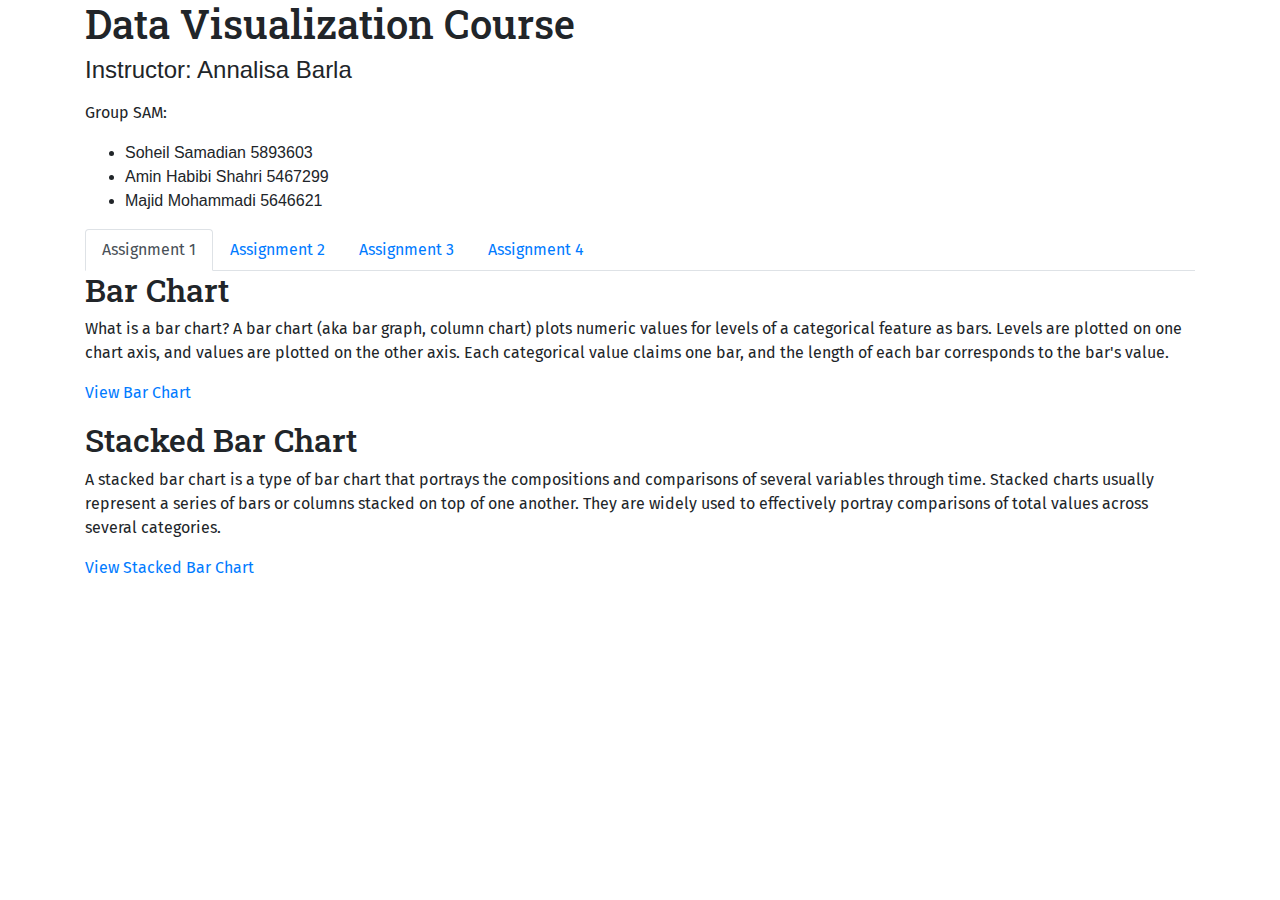
<file: index.html>
<!DOCTYPE html>
<html lang="en">
<head>
    <meta charset="UTF-8">
    <meta name="viewport" content="width=device-width, initial-scale=1.0">
    <title>Data Visualization</title>
    
    <meta charset="utf-8">
    <!-- Load d3.js -->
    
    
    <!-- Add Bootstrap CSS link -->
    <link href="https://maxcdn.bootstrapcdn.com/bootstrap/4.5.2/css/bootstrap.min.css" rel="stylesheet">

    <!-- Include Google Fonts for custom fonts -->
    <style>
        /* Font for title and headings */
        h1, h2, .nav-tabs .nav-link {
            font-family: 'Roboto Slab', sans-serif;
        }

        /* Font for paragraphs and text */
        p, .nav-tabs .nav-link, .tab-pane {
            font-family: 'Fira Sans', sans-serif;
        }

        

    </style>

    <!-- Include Google Fonts via link tags -->
    <link href="https://fonts.googleapis.com/css?family=Roboto+Slab" rel="stylesheet">
    <link href="https://fonts.googleapis.com/css?family=Fira+Sans" rel="stylesheet">
</head>
<body>
    <div class="container">
        <h1>Data Visualization Course</h1>
        <h4>Instructor: Annalisa Barla </h4>
        <p></p>
        <!-- Add description of your D3.js chart project here -->
        <p>Group SAM:</p>
        <ul>
            <li>Soheil Samadian 5893603</li>
            <li>Amin Habibi Shahri 5467299</li>
            <li>Majid Mohammadi 5646621</li>
          </ul>  
          <ul class="nav nav-tabs" id="myTabs">
            <li class="nav-item">
                <a class="nav-link active" id="tab1" data-toggle="tab" href="#page1">Assignment 1</a>
            </li>
            <li class="nav-item">
                <a class="nav-link" id="tab2" data-toggle="tab" href="#page2">Assignment 2</a>
            </li>
            <li class="nav-item">
                <a class="nav-link" id="tab3" data-toggle="tab" href="#page3">Assignment 3</a>
            </li>
            <li class="nav-item">
                <a class="nav-link" id="tab4" data-toggle="tab" href="#page4">Assignment 4</a>
            </li>
        </ul>

        <!-- Create tab content -->
        <div class="tab-content">
            <div class="tab-pane fade show active" id="page1">
                <div>
                <!-- Content for Page 1 -->
                <h2>Bar Chart</h2>
                <p>What is a bar chart? A bar chart (aka bar graph, column chart) plots numeric values for levels of a categorical feature as bars. Levels are plotted on one chart axis, and values are plotted on the other axis. Each categorical value claims one bar, and the length of each bar corresponds to the bar's value.</p>
                <p><a href="https://mjdmhmdi.github.io/DV_5M_Tree_dataset/vertical.html">View Bar Chart</a></p>
                </div>
                <div>
                    <!-- Content for Page 1 -->
                    <h2>Stacked Bar Chart</h2>
                    <p>A stacked bar chart is a type of bar chart that portrays the compositions and comparisons of several variables through time. Stacked charts usually represent a series of bars or columns stacked on top of one another. They are widely used to effectively portray comparisons of total values across several categories.</p>
                    <p><a href="https://mjdmhmdi.github.io/DV_5M_Tree_dataset/stacked%20chart%20bar.html">View Stacked Bar Chart</a></p>
                </div>
            </div>
            <div class="tab-pane fade" id="page2">
                <!-- Content for Page 2 -->
                <h2>Tab 2</h2>
                
            </div>
            <div class="tab-pane fade" id="page3">
                <!-- Content for Page 3 -->
                <h2>Tab 3</h2>
                
            </div>
            <div class="tab-pane fade" id="page3">
                <!-- Content for Page 3 -->
                <h2>Tab 4</h2>
                
            </div>
        </div>
    </div>

    <!-- Add Bootstrap JavaScript and jQuery links for tab functionality -->
    <script src="https://code.jquery.com/jquery-3.5.1.slim.min.js"></script>
    <script src="https://cdn.jsdelivr.net/npm/@popperjs/core@2.9.3/dist/umd/popper.min.js"></script>
    <script src="https://maxcdn.bootstrapcdn.com/bootstrap/4.5.2/js/bootstrap.min.js"></script>
</body>
</html>
</file>
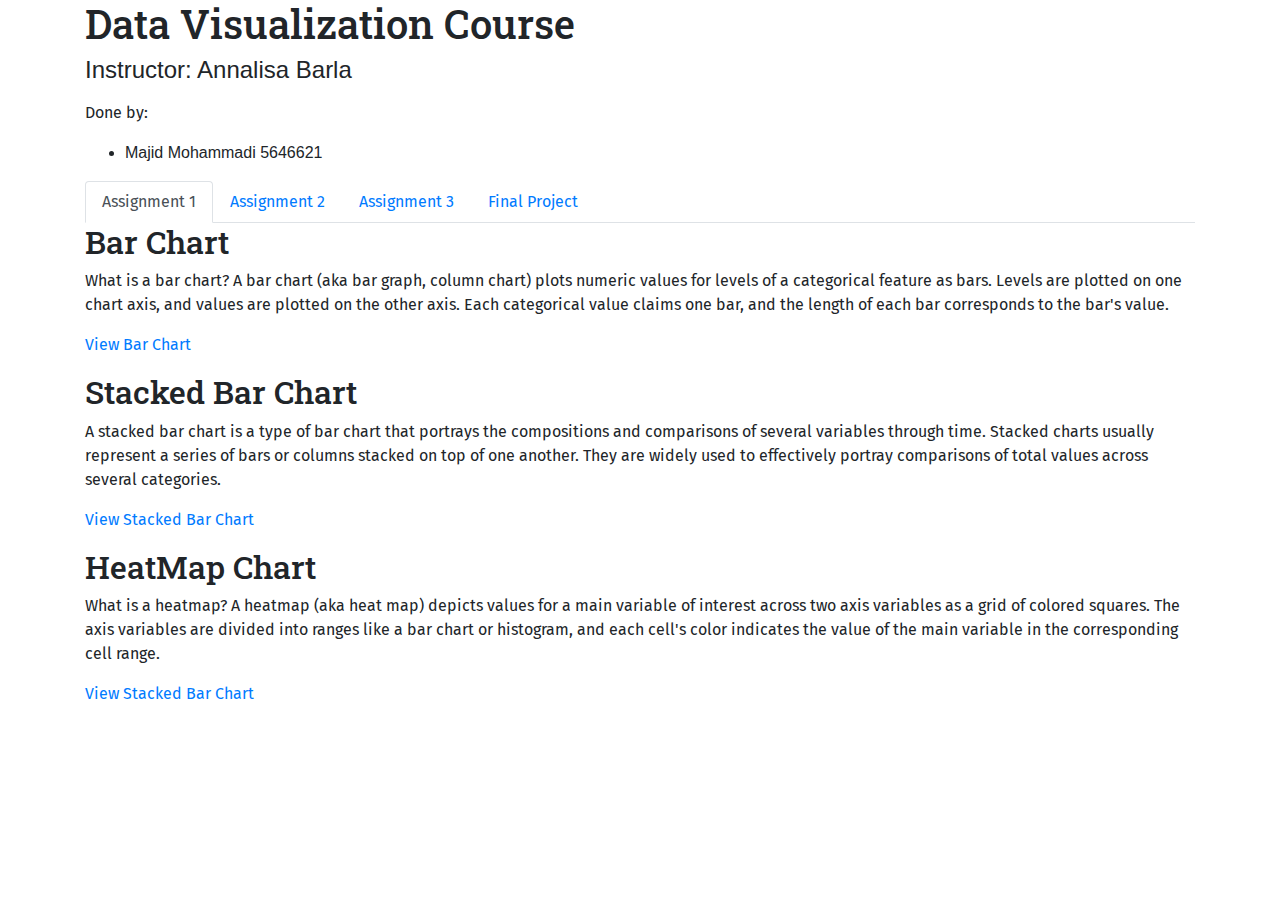
<file: Index.html>
<!DOCTYPE html>
<html lang="en">
<head>
    <meta charset="UTF-8">
    <meta name="viewport" content="width=device-width, initial-scale=1.0">
    <title>Data Visualization</title>
    
    <meta charset="utf-8">
    <!-- Load d3.js -->
    
    
    <!-- Add Bootstrap CSS link -->
    <link href="https://maxcdn.bootstrapcdn.com/bootstrap/4.5.2/css/bootstrap.min.css" rel="stylesheet">

    <!-- Include Google Fonts for custom fonts -->
    <style>
        /* Font for title and headings */
        h1, h2, .nav-tabs .nav-link {
            font-family: 'Roboto Slab', sans-serif;
        }

        /* Font for paragraphs and text */
        p, .nav-tabs .nav-link, .tab-pane {
            font-family: 'Fira Sans', sans-serif;
        }

        

    </style>

    <!-- Include Google Fonts via link tags -->
    <link href="https://fonts.googleapis.com/css?family=Roboto+Slab" rel="stylesheet">
    <link href="https://fonts.googleapis.com/css?family=Fira+Sans" rel="stylesheet">
</head>
<body>
    <div class="container">
        <h1>Data Visualization Course</h1>
        <h4>Instructor: Annalisa Barla </h4>
        <p></p>
        <!-- Add description of your D3.js chart project here -->
        <p>Done by:</p>
        <ul>
        
            <li>Majid Mohammadi 5646621</li>
          </ul>  
          <ul class="nav nav-tabs" id="myTabs">
            <li class="nav-item">
                <a class="nav-link active" id="tab1" data-toggle="tab" href="#page1">Assignment 1</a>
            </li>
            <li class="nav-item">
                <a class="nav-link" id="tab2" data-toggle="tab" href="#page2">Assignment 2</a>
            </li>
            <li class="nav-item">
                <a class="nav-link" id="tab3" data-toggle="tab" href="#page3">Assignment 3</a>
            </li>
            <li class="nav-item">
                <a class="nav-link" id="tab4" data-toggle="tab" href="#page4">Final Project</a>
            </li>
        </ul>

        <!-- Create tab content -->
        <div class="tab-content">
            <div class="tab-pane fade show active" id="page1">
                <div>
                <!-- Content for Page 1 -->
                <h2>Bar Chart</h2>
                <p>What is a bar chart? A bar chart (aka bar graph, column chart) plots numeric values for levels of a categorical feature as bars. Levels are plotted on one chart axis, and values are plotted on the other axis. Each categorical value claims one bar, and the length of each bar corresponds to the bar's value.</p>
                <p><a href="https://mjdmhmdi.github.io/DV_5M_Tree_dataset/vertical.html">View Bar Chart</a></p>
                </div>
                <div>
                    <!-- Content for Page 1 -->
                    <h2>Stacked Bar Chart</h2>
                    <p>A stacked bar chart is a type of bar chart that portrays the compositions and comparisons of several variables through time. Stacked charts usually represent a series of bars or columns stacked on top of one another. They are widely used to effectively portray comparisons of total values across several categories.</p>
                    <p><a href="https://mjdmhmdi.github.io/DV_5M_Tree_dataset/stacked%20chart%20bar.html">View Stacked Bar Chart</a></p>
                </div>
                <div>
                  <!-- Content for Page 1 -->
                  <h2>HeatMap Chart</h2>
                  <p>What is a heatmap? A heatmap (aka heat map) depicts values for a main variable of interest across two axis variables as a grid of colored squares. The axis variables are divided into ranges like a bar chart or histogram, and each cell's color indicates the value of the main variable in the corresponding cell range.</p>
                  <p><a href="https://mjdmhmdi.github.io/DV_5M_Tree_dataset/HeatMap.html">View Stacked Bar Chart</a></p>
              </div>
            </div>
            <div class="tab-pane fade" id="page2">
                <!-- Content for Page 2 -->
                <h2>Alluvial Chart</h2>
                <p>Alluvial diagrams are a type of flow diagram originally developed to represent changes in network structure over time. In allusion to both their visual appearance and their emphasis on flow, alluvial diagrams are named after alluvial fans that are naturally formed by the soil deposited from streaming water</p>
                <P>In an alluvial diagram, blocks represent clusters of nodes, and stream fields between the blocks represent changes in the composition of these clusters over time. The height of a block represents the size of the cluster and the height of a stream field represents the size of the components contained in both blocks connected by the stream field.</P>
                <p><b>What is the difference between Sankey and alluvial?</b>
                  In a nutshell, the main difference between the two charts is that in an alluvial diagram, all target nodes go through a middle step – in a multi-step sankey, that's not the case</p>
                <p><a href="https://mjdmhmdi.github.io/DV_5M_Tree_dataset/alluvial.html">View Alluvial Chart</a></p>
              </div>
            <div class="tab-pane fade" id="page3">
                <!-- Content for Page 3 -->
				<div>
                    <div><P>
                        In the third exercise, in the minimum, average and maximum temperature for the linear chart, only the first 5 years have been used, and in the radar chart, the first 3 years have been used, because with the increase in the number of years, the displayed data became extremely illegible and unclear.

                            In the third chart, the entire year period between 1895 and 2023 is applied
                            
                            And in all three exercises, only the data of one city has been used</P>
                    </div>
                <h2>Line Chart</h2>
                    <p>A line chart, also known as a line graph or curve chart, is a graphical representation used to display data points connected by straight lines. This type of chart is particularly useful for visualizing trends, changes, and relationships in data over a continuous interval, often time.</p>
                    <p><a href="https://mjdmhmdi.github.io/DV_5M_Tree_dataset/line.html">View Line Chart</a></p>
                </div>
				<div>
					<h2>Radar Chart</h2>
                    <p>A radar chart displays multivariate data stacked at an axis with the same central point. The chart features three or more quantitative variables for comparison; these variables are known as radii. The map looks similar to the spider web, which is why it's also called a spider chart.</p>
                    <p><a href="https://mjdmhmdi.github.io/DV_5M_Tree_dataset/RadarChart.html">View Radar Chart</a></p>
				</div>
                <div>
					<h2>Ridgeline Chart</h2>
                    <p>Definition. A Ridgeline plot (sometimes called Joyplot) shows the distribution of a numeric value for several groups. Distribution can be represented using histograms or density plots, all aligned to the same horizontal scale and presented with a slight overlap.</p>
                    <p><a href="https://mjdmhmdi.github.io/DV_5M_Tree_dataset/Ridgeline.html">View Ridgeline Chart</a></p>
				</div>
                
            </div>
            <div class="tab-pane fade" id="page4">
                <h2>final project</h2>
                <p>This final project, completed by a single individual, presents an in-depth analysis of life expectancy trends using five distinct visualizations: a Circular Chart, Bubble Chart, Life Expectancy Line Chart, Choropleth Map, and Stacked Bar Chart.</p>

                <p>Each chart provides unique insights into the factors affecting life expectancy, such as GDP, socioeconomic conditions, and regional disparities</p>
                
                <p><a href="https://mjdmhmdi.github.io/DV_5M_Tree_dataset/final/D3-Racing-Bar-Chart-main/index.html">Click to view the final project.</a></p>
            </div>
        </div>
    </div>

    <!-- Add Bootstrap JavaScript and jQuery links for tab functionality -->
    <script src="https://code.jquery.com/jquery-3.5.1.slim.min.js"></script>
    <script src="https://cdn.jsdelivr.net/npm/@popperjs/core@2.9.3/dist/umd/popper.min.js"></script>
    <script src="https://maxcdn.bootstrapcdn.com/bootstrap/4.5.2/js/bootstrap.min.js"></script>
</body>
</html>
</file>
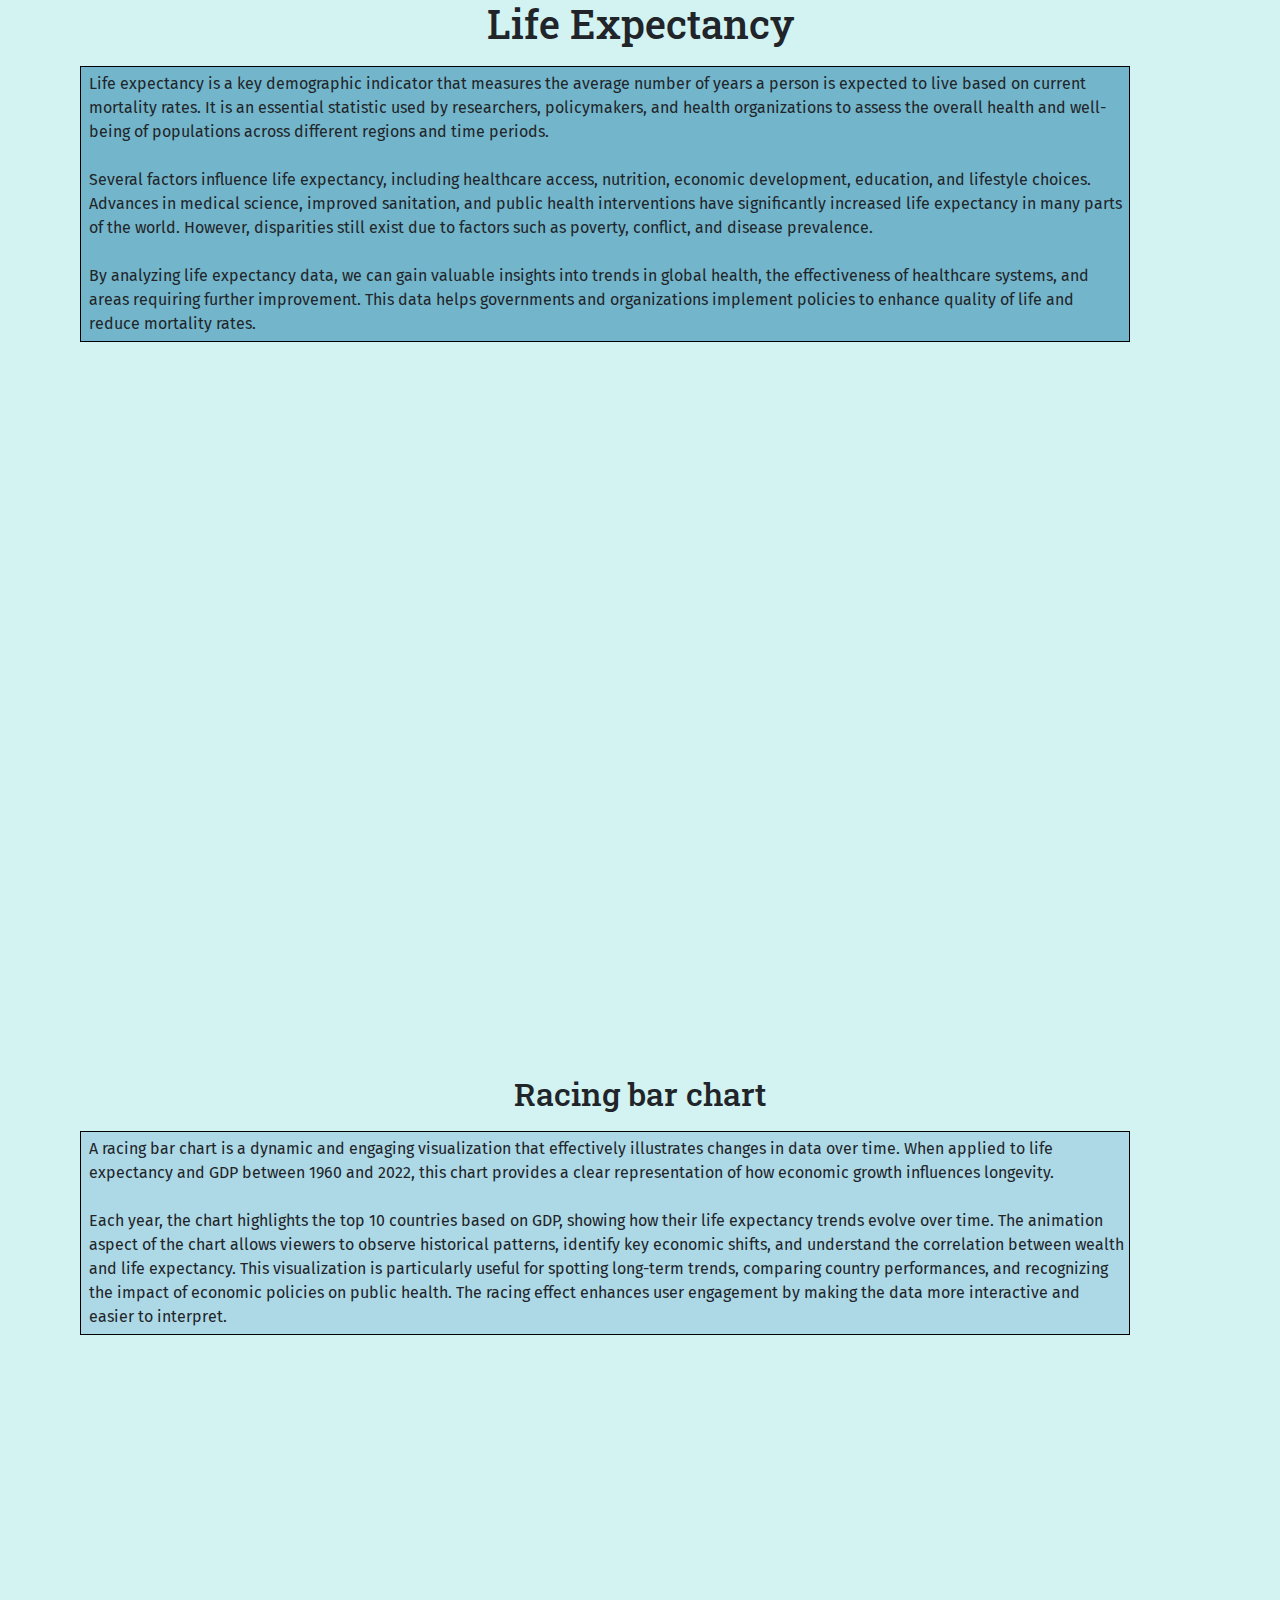
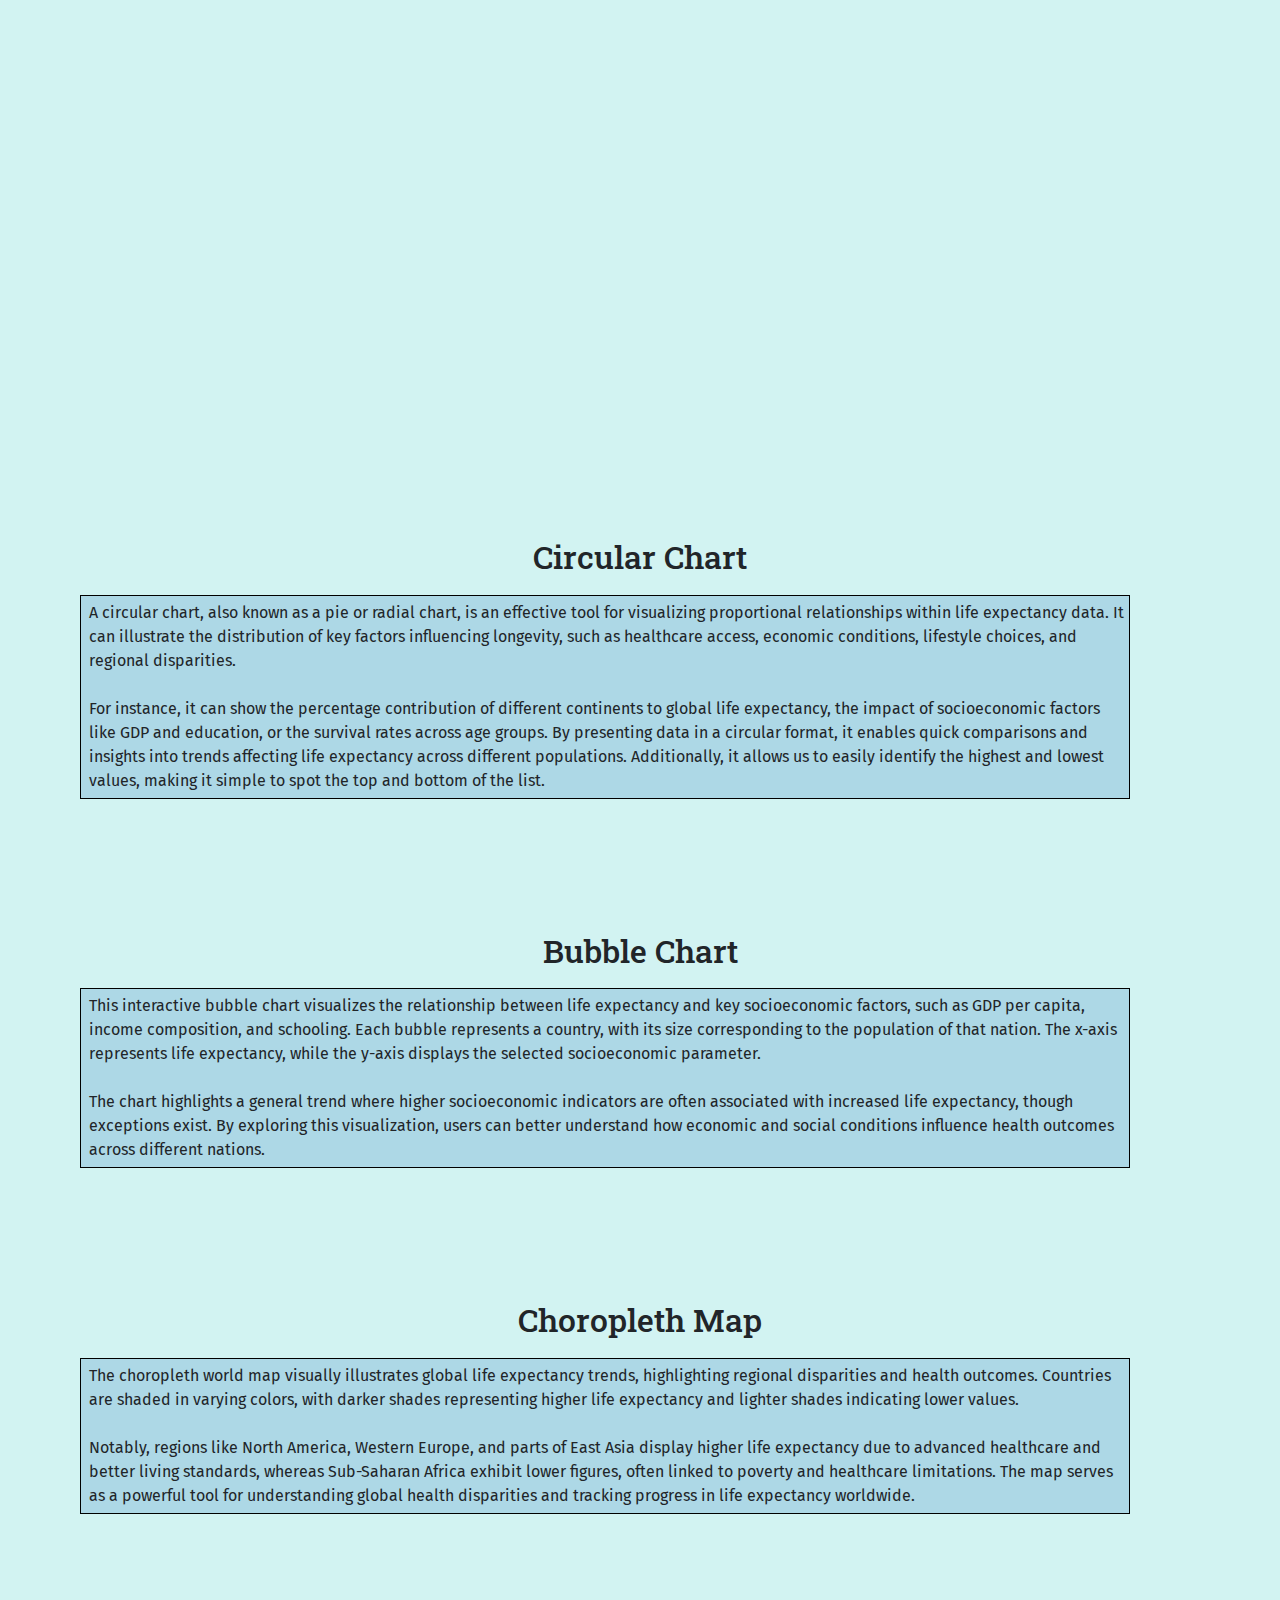
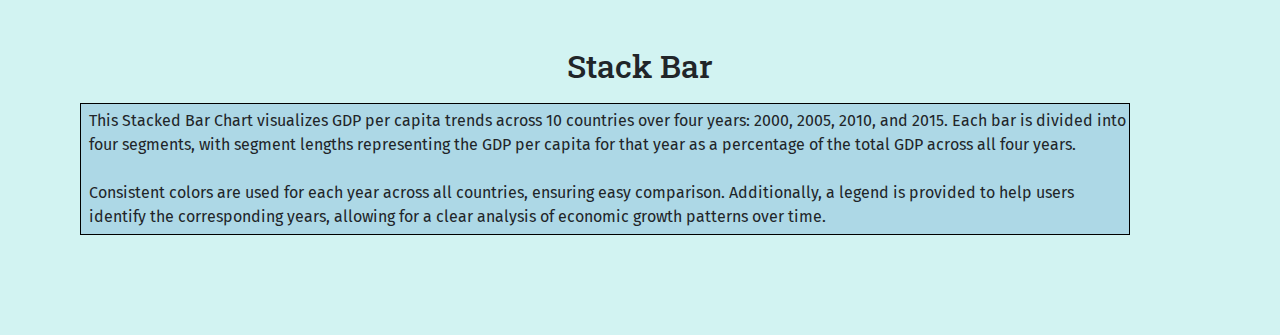
<file: final/D3-Racing-Bar-Chart-main/index.html>
<!DOCTYPE html>
<html>

<head>
  <meta charset="utf-8">

  <meta name="viewport" content="width=device-width, initial-scale=1.0">
  <title>DV - Final Project</title>


  <script src="https://d3js.org/d3.v6.min.js"></script>
  <!-- <script src="https://d3js.org/d3.v4.js"></script> -->

  <!-- Add Bootstrap CSS link -->
  <link href="https://maxcdn.bootstrapcdn.com/bootstrap/4.5.2/css/bootstrap.min.css" rel="stylesheet">

  <!-- Include Google Fonts for custom fonts -->
  <style>
      /* Font for title and headings */
      h1, h2, .nav-tabs .nav-link {
          font-family: 'Roboto Slab', sans-serif;
      }
      
      /* Font for paragraphs and text */
      p, .nav-tabs .nav-link, .tab-pane {
          font-family: 'Fira Sans', sans-serif;
          border: 1px solid black;
        margin-top: 10px;
        margin-bottom: 100px;
        margin-right: 150px;
        margin-left: 80px;
        background-color: lightblue;
        padding-top: 5px;
        padding-right: 3px;
        padding-bottom: 5px;
        padding-left: 8px;
        
      }
      
      

  </style>

  <!-- Include Google Fonts via link tags -->
  <link href="https://fonts.googleapis.com/css?family=Roboto+Slab" rel="stylesheet">
  <link href="https://fonts.googleapis.com/css?family=Fira+Sans" rel="stylesheet">
  <link rel="stylesheet" type="text/css" href="style.css">
</head>

<body style="background-color:rgb(210, 243, 242);">
    
  <h1 >Life Expectancy</h1>
  
        <p style="background-color:rgb(115, 181, 203);">Life expectancy is a key demographic indicator that measures the average number of years a person is expected to live based on current mortality rates. It is an essential statistic used by researchers, policymakers, and health organizations to assess the overall health and well-being of populations across different regions and time periods.
        <br><br>
        Several factors influence life expectancy, including healthcare access, nutrition, economic development, education, and lifestyle choices. Advances in medical science, improved sanitation, and public health interventions have significantly increased life expectancy in many parts of the world. However, disparities still exist due to factors such as poverty, conflict, and disease prevalence.
        <br><br>
         By analyzing life expectancy data, we can gain valuable insights into trends in global health, the effectiveness of healthcare systems, and areas requiring further improvement. This data helps governments and organizations implement policies to enhance quality of life and reduce mortality rates.</p>
  


        <hr>
  <center><svg width="1024" height="600"></svg></center>
  <h2>Racing bar chart</h2>
  <p>A racing bar chart is a dynamic and engaging visualization that effectively illustrates changes in data over time.
     When applied to life expectancy and GDP between 1960 and 2022, this chart provides a clear representation of how economic growth influences longevity.
    
     <br><br>
    Each year, the chart highlights the top 10 countries based on GDP, showing how their life expectancy trends evolve over time. The animation aspect of the chart allows viewers to observe historical patterns, identify key economic shifts, and understand the correlation between wealth and life expectancy. This visualization is particularly useful for spotting long-term trends, comparing country performances, and recognizing the impact of economic policies on public health. The racing effect enhances user engagement by making the data more interactive and easier to interpret.</p>
 
    <hr>
  <div id="my_dataviz"></div>
  <h2 class="circular">Circular Chart</h2>
  <p>A circular chart, also known as a pie or radial chart, is an effective tool for visualizing proportional relationships within life expectancy data. It can illustrate the distribution of key factors influencing longevity, such as healthcare access, economic conditions, lifestyle choices, and regional disparities.
    <br><br> For instance, it can show the percentage contribution of different continents to global life expectancy, the impact of socioeconomic factors like GDP and education, or the survival rates across age groups. By presenting data in a circular format, it enables quick comparisons and insights into trends affecting life expectancy across different populations. Additionally, it allows us to easily identify the highest and lowest values, making it simple to spot the top and bottom of the list.</p>
  
  <hr>
  <div id="my_bubble"></div>
  <h2 class="bubble">Bubble Chart</h2>
  <p>This interactive bubble chart visualizes the relationship between life expectancy and key socioeconomic factors, such as GDP per capita, income composition, and schooling. Each bubble represents a country, with its size corresponding to the population of that nation. The x-axis represents life expectancy, while the y-axis displays the selected socioeconomic parameter.  
    <br><br>The chart highlights a general trend where higher socioeconomic indicators are often associated with increased life expectancy, though exceptions exist. By exploring this visualization, users can better understand how economic and social conditions influence health outcomes across different nations.</p>
  
  <hr>
  <div id="choropleth"></div>
  <h2 class="choropleth">Choropleth Map</h2>
  <p>The choropleth world map visually illustrates global life expectancy trends, highlighting regional disparities and health outcomes. Countries are shaded in varying colors, with darker  shades representing higher life expectancy and lighter shades indicating lower values.
    <br><br> Notably, regions like North America, Western Europe, and parts of East Asia display higher life expectancy due to advanced healthcare and better living standards, whereas Sub-Saharan Africa  exhibit lower figures, often linked to poverty and healthcare limitations. The map serves as a powerful tool for understanding global health disparities and tracking progress in life expectancy worldwide.</p>
  
  <hr>
  <div id="stack_legend"></div>
  <div id="stacked"></div>
  <h2>Stack Bar</h2>
  <p>This Stacked Bar Chart visualizes GDP per capita trends across 10 countries over four years: 2000, 2005, 2010, and 2015. Each bar is divided into four segments, with segment lengths representing the GDP per capita for that year as a percentage of the total GDP across all four years.
    <br><br> Consistent colors are used for each year across all countries, ensuring easy comparison. Additionally, a legend is provided to help users identify the corresponding years, allowing for a clear analysis of economic growth patterns over time.</p>
  
  <script type="module" src="script.js"></script>
</body>

</html>
</file>
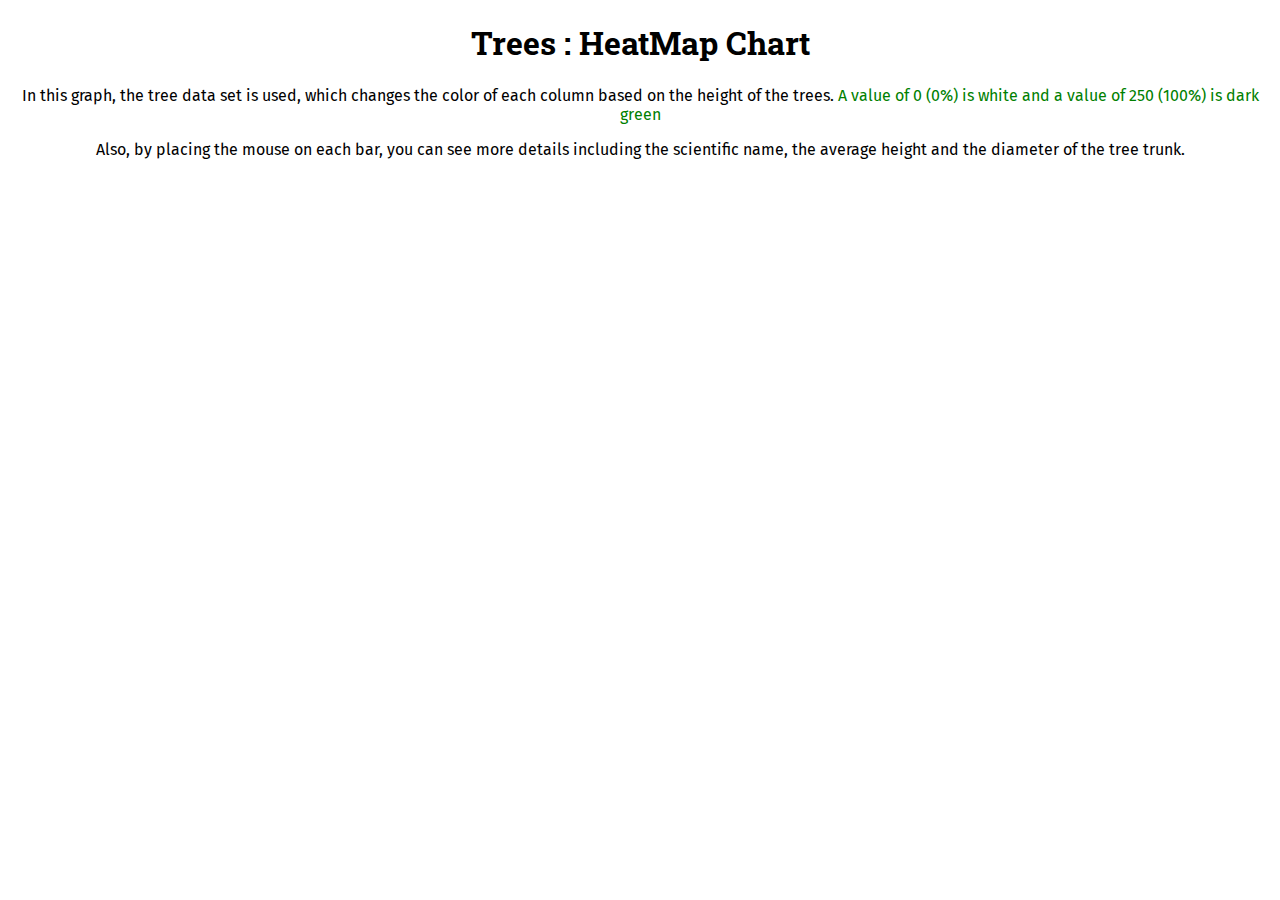
<file: HeatMap.html>
<!DOCTYPE html>
<html>
<head>
<meta charset="utf-8">

<!-- Load d3.js -->
<script src="https://d3js.org/d3.v4.js"></script>

<!-- Add Google Fonts links for Roboto Slab and Fira Sans -->
<link href="https://fonts.googleapis.com/css?family=Roboto+Slab" rel="stylesheet">
<link href="https://fonts.googleapis.com/css?family=Fira+Sans" rel="stylesheet">

<div class="a">
    <h1>Trees : HeatMap Chart</h1>
    <p>In this graph, the tree data set is used, which changes the color of each column based on the height of the trees. <FONT COLOR="green">  A value of 0 (0%) is white and a value of 250 (100%) is dark green</FONT></p>
    <p>Also, by placing the mouse on each bar, you can see more details including the scientific name, the average height and the diameter of the tree trunk.</p>
</div>
<!-- Create a div where the graph will take place -->
<div id="my_dataviz"></div>

<style>
  .tooltip {
    opacity: 0;
    position: absolute;
    background-color: white;
    border: 1px solid #ccc;
    border-radius: 5px;
    padding: 10px;
    transition: opacity 0.2s;
  }

  /* Apply Roboto Slab to title and heading */
  h1, h2 {
            font-family: 'Roboto Slab', serif;
        }

        /* Apply Fira Sans to paragraphs and text */
        p, span {
            font-family: 'Fira Sans', sans-serif;
        }

        div.a {
            text-align: center;
        }

</style>
</head>
<body>
<div>      
    <div>
    <script>

        


        // set the dimensions and margins of the graph
        var margin = {top: 50, right: 50, bottom: 150, left: 50},
        width = 1450 - margin.left - margin.right,
        height = 300 - margin.top - margin.bottom;
        
        // append the svg object to the body of the page
        var svg = d3.select("#my_dataviz")
        .append("svg")
        .attr("width", width + margin.left + margin.right)
        .attr("height", height + margin.top + margin.bottom)
        .append("g")
        .attr("transform",
                "translate(" + margin.left + "," + margin.top + ")");
        
        // Labels of row and columns
        var myGroups = ["Afghan pine"
    , "American basswood"
    , "American elm"
    , "American holly"
    , "Amur maple"
    , "Apple"
    , "Apricot"
    , "Arizona cypress"
    , "Arizona sycamore"
    , "Ash"
    , "Austrian pine"
    , "Basswood"
    , "Bigtooth maple"
    , "Black locust"
    , "Blue atlas cedar"
    , "Blue spruce"
    , "Boxelder"
    , "Bradford pear callery pear"
    , "Bristlecone pine"
    , "Broadleaf deciduous large"
    , "Broadleaf deciduous medium"
    , "Broadleaf deciduous small"
    , "Bur oak"
    , "Catalpa"
    , "Cedar elm"
    , "Cherry plum"
    , "Chinese elm"
    , "Chinese pistache"
    , "Chinkapin oak"
    , "Chitalpa"
    , "Common chokecherry"
    , "Conifer evergreen large"
    , "Cottonwood"
    , "Crabapple"
    , "Crape myrtle"
    , "Dawn redwood"
    , "Deodar cedar"
    , "Desert willow"
    , "Douglas fir"
    , "Eastern red cedar"
    , "Eastern redbud"
    , "Elderberry"
    , "Elm"
    , "Elm hybrid"
    , "English oak"
    , "Fremont cottonwood"
    , "Ginkgo"
    , "Globe willow"
    , "Golden rain tree"
    , "Green ash"
    , "Greenstone"
    , "Hardy rubber tree"
    , "Honeylocust"
    , "Italian stone pine"
    , "Japanese black pine"
    , "Japanese pagoda tree"
    , "Japanese zelkova"
    , "Juniper"
    , "Kentucky coffeetree"
    , "Lanceleaf cottonwood"
    , "Leyland false cypress"
    , "Limber pine"
    , "Littleleaf linden"
    , "Locust"
    , "London plane"
    , "Maple"
    , "Mimosa"
    , "Mountain ash"
    , "Mulberry"
    , "Netleaf hackberry"
    , "New mexico locust"
    , "New mexico olive"
    , "Northern catalpa"
    , "Northern hackberry"
    , "Northern red oak"
    , "Norway maple"
    , "Oak"
    , "Oklahoma redbud"
    , "One seed juniper"
    , "Osage orange"
    , "Pear"
    , "Pine"
    , "Pinyon pine"
    , "Plains cottonwood"
    , "Plum"
    , "Ponderosa pine"
    , "Quaking aspen"
    , "Raywood ash"
    , "Red mulberry"
    , "Rocky mountain juniper"
    , "Russian olive"
    , "Scotch pine"
    , "Shumard oak"
    , "Siberian elm"
    , "Silver maple"
    , "Spruce"
    , "Texas red oak"
    , "Tree of heaven"
    , "Velvet ash arizona ash"
    , "Vitex"
    , "White ash"]
        var myVars = [" Trees "]

        
        
        // Build X scales and axis:
        var x = d3.scaleBand()
        .range([ 0, width ])
        .domain(myGroups)
        .padding(0.01);
        svg.append("g")
        .attr("transform", "translate(0," + height + ")")
        .call(d3.axisBottom(x))
        .selectAll("text")
            .attr("transform", "translate(-10,0)rotate(-45)")
            .style("text-anchor", "end");
        
        // Build X scales and axis:
        var y = d3.scaleBand()
        .range([ height, 0 ])
        .domain(myVars)
        .padding(0.01);
        svg.append("g")
        .call(d3.axisLeft(y));
        
        // Build color scale
        var myColor = d3.scaleLinear()
        .range(["white", "#69b3a2"])
        .domain([1,100])
        
        //Read the data
        d3.csv("https://raw.githubusercontent.com/Mjdmhmdi/DV_5M_Tree_dataset/main/trees.csv", function(data) {

            
        
        // create a tooltip
        var tooltip = d3.select("#my_dataviz")
            .append("div")
            .style("opacity", 0)
            .attr("class", "tooltip")
            .style("background-color", "white")
            .style("border", "1px solid #ccc")
            .style("border-radius", "5px")
            .style("padding", "10px")
            .style("position", "absolute");
        
        // Three functions that change the tooltip when the user hovers, moves, or leaves a cell
        var mouseover = function(d) {
            tooltip.transition().duration(200).style("opacity", 0.9);
        }
        var mousemove = function(d) {
            tooltip.html(
            "<strong>Common Name:</strong> " + d.common_name + "<br>" +
            "<strong>Scientific Name:</strong> " + d.scientific_name + "<br>" +
            "<strong>Height Avg:</strong> " + d.height_M + " meters<br>" +
            "<strong>Count:</strong> " + d.count
            );
            tooltip
            .style("left", (d3.event.pageX + 10) + "px")
            .style("top", (d3.event.pageY - 28) + "px");
        }
        var mouseleave = function(d) {
            tooltip.transition().duration(200).style("opacity", 0);
        }
        
        // add the squares
        svg.selectAll()
            .data(data, function(d) { return d.common_name + ':' + d.count; })
            .enter()
            .append("rect")
            .attr("x", function(d) { return x(d.common_name); })
            .attr("y", function(d) { return y(d.count); })
            .attr("width", x.bandwidth())
            .attr("height", y.bandwidth())
            .style("fill", function(d) { return myColor(d.height_M); })
            .on("mouseover", mouseover)
            .on("mousemove", mousemove)
            .on("mouseleave", mouseleave);
        });

                  
// Define legend
var legend = svg.selectAll(".legend")
            .data(myColor.ticks(20))
            .enter().append("g")
            .attr("class", "legend")
            .attr("transform", function(d, i) {
                return "translate(" + (width/10 - 90 + i * 65 ) + "," + (height + margin.bottom -20) + ")"; // shift right by 50 pixels
            });

// Add colored squares to legend
        legend.append("rect")
            .attr("width", 65)
            .attr("height", 65)
            .style("fill", myColor);

// Add legend text
        legend.append("text")
            .data(myColor.ticks(20))
            .attr("x", 24)
            .attr("y", 9)
            .attr("dy", ".35em")
            .text(function(d) { return d; });
            
    </script>
    </div>
</div>
</body>
</html>
</file>
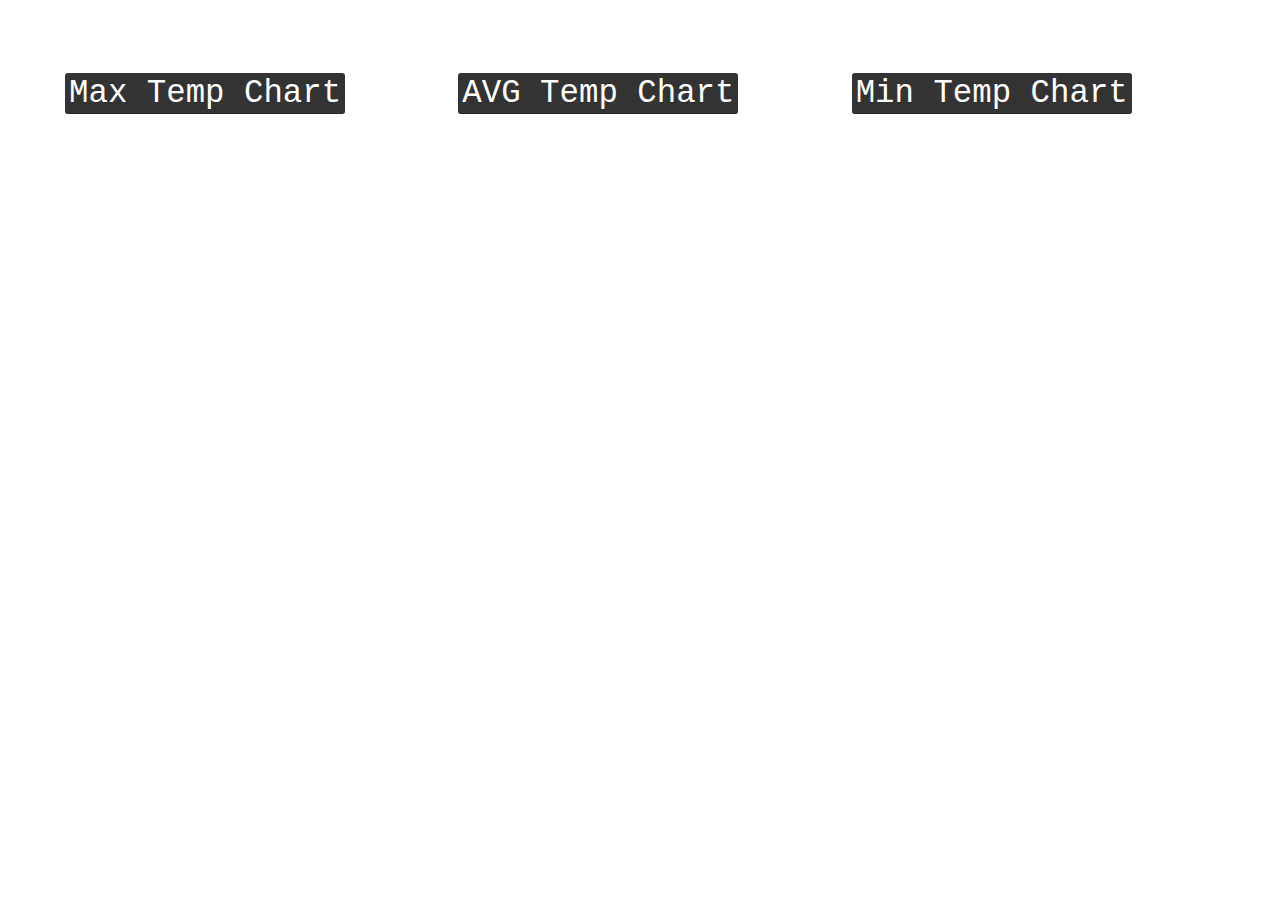
<file: RadarChart.html>
<!DOCTYPE html>
<html>
  <head>
    <meta http-equiv="Content-Type" content="text/html;charset=utf-8"/>
	<meta http-equiv="Content-Security-Policy" content="upgrade-insecure-requests">
  <title>Radar chart</title>
    <script src="http://d3js.org/d3.v3.min.js"></script>
	<link rel="stylesheet" href="https://maxcdn.bootstrapcdn.com/bootstrap/3.4.1/css/bootstrap.min.css">
	<script src="https://maxcdn.bootstrapcdn.com/bootstrap/3.4.1/js/bootstrap.min.js"></script>

	<script src="RadarChartMin.js"></script>
	<script src="RadarChartAvg.js"></script>
	<script src="RadarChartMax.js"></script>
		  
	<style>
		body {
		  overflow: hidden;
		  margin: 50px;		  
		  font-size: 14px;
		  font-family: "Helvetica Neue", Helvetica;
		}

		/* #chartMax {
		  position: absolute;
		  top: 50px;
		  left: 1000px;
		}	
		#chartAvg {
		  position: absolute;
		  top: 50px;
		  left: 500px;
		}	
		#chartMin {
		  position: absolute;
		  top: 50px;
		  left: 100px;
		}	 */
	</style>
  </head>
  <body>
    <div  id="body">
		<div class="container-fluid">			
			<div  class="row">
			  <div class="col-sm-4" ><div id="chartMax" ></div ><h1><kbd>Max Temp Chart</kbd></h1></div>
			  <div class="col-sm-4" ><div id="chartAvg" ></div><h1><kbd>AVG Temp Chart</kbd></h1></div>
			  <div class="col-sm-4" ><div id="chartMin" ></div><h1><kbd>Min Temp Chart</kbd></h1></div>
			</div>
		  </div> 	
		    
    </div>	

	<div class="container-fluid">			
		<div  class="row">
		  <div class="col-sm-4" ><script type="text/javascript" src="scriptMin.js"></script></div>
		  <div class="col-sm-4" ><script type="text/javascript" src="scriptAvg.js"></script></div>
		  <div class="col-sm-4" ><script type="text/javascript" src="scriptMax.js"></script></div>
		</div>
	  </div> 
		
		
		

	</body>
</html>
</file>
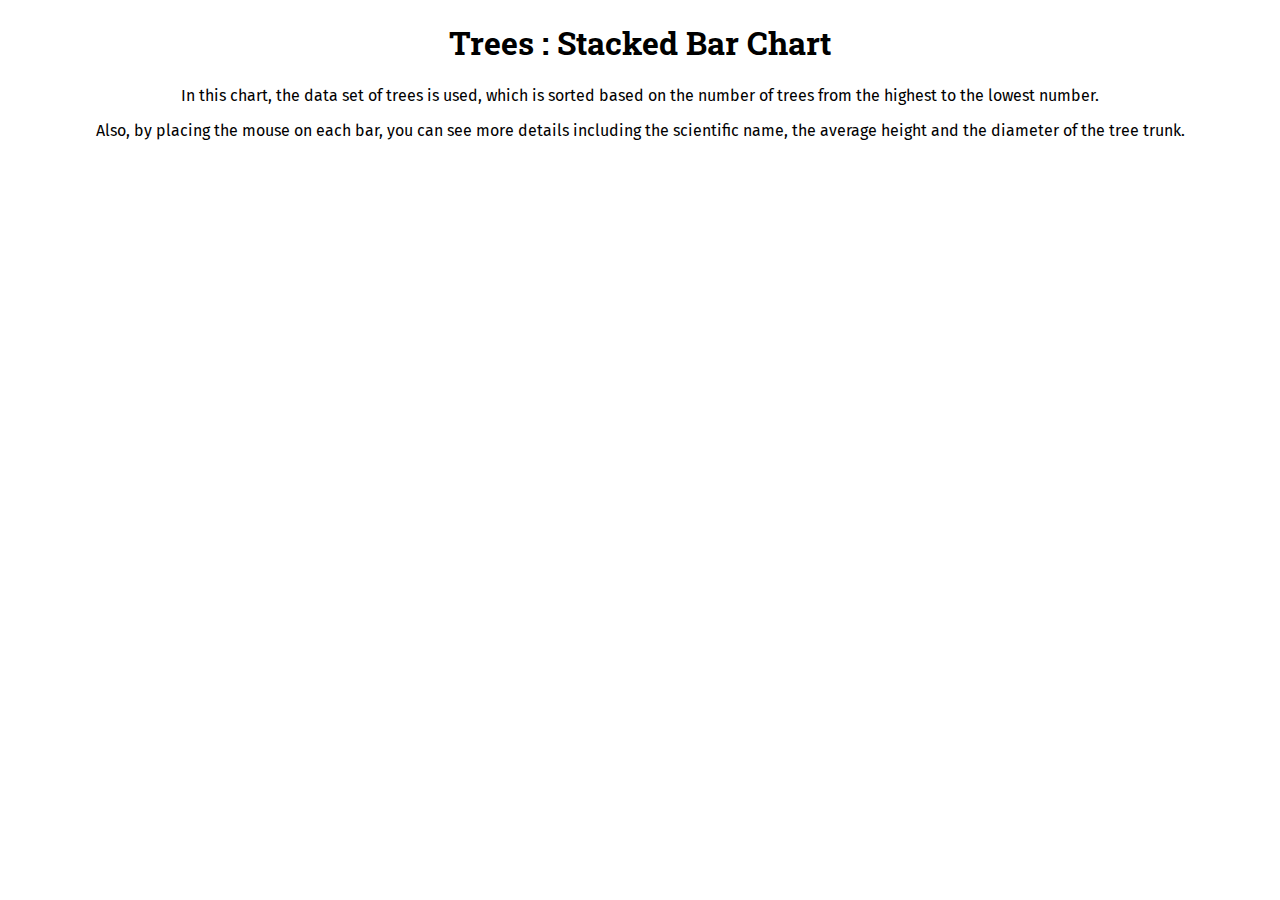
<file: stacked chart bar.html>
<!DOCTYPE html>
<meta charset="utf-8">

<!-- Load d3.js -->
<script src="https://d3js.org/d3.v4.js"></script>
<!-- Add Google Fonts links for Roboto Slab and Fira Sans -->
<link href="https://fonts.googleapis.com/css?family=Roboto+Slab" rel="stylesheet">
<link href="https://fonts.googleapis.com/css?family=Fira+Sans" rel="stylesheet">


<div class="a">
  <h1>Trees : Stacked Bar Chart</h1>
  <p>In this chart, the data set of trees is used, which is sorted based on the number of trees from the highest to the lowest number.</p>
  <p>Also, by placing the mouse on each bar, you can see more details including the scientific name, the average height and the diameter of the tree trunk.</p>
</div>

<!-- Create a div for the graph and legend -->
<div id="chart-container">
  <div class="right" id="legend"></div>
  <div id="my_dataviz"></div>
  
</div>

<!-- Add a CSS style for the tooltip -->
<style>
  .right {
  float: right;
  width: 300px;  
  padding: 10px;
}
  .tooltip {
    position: absolute;
    text-align: center;
    padding: 6px;
    font: 12px sans-serif;
    background: #ccc;
    border: 1px solid #333;
    border-radius: 8px;
    pointer-events: none;
    opacity: 0;
  }
  
        /* Apply Roboto Slab to title and heading */
        h1, h2 {
            font-family: 'Roboto Slab', serif;
        }

        /* Apply Fira Sans to paragraphs and text */
        p, span {
            font-family: 'Fira Sans', sans-serif;
        }

        div.a {
            text-align: center;
        }
</style>


<script>
  // set the dimensions and margins of the graph
  var margin = { top: 10, right: 30, bottom: 100, left: 100 },
    width = 1000 - margin.left - margin.right,
    height = 550 - margin.top - margin.bottom;

  // append the svg object to the body of the page
  var svg = d3
    .select("#my_dataviz")
    .append("svg")
    .attr("width", width + margin.left + margin.right)
    .attr("height", height + margin.top + margin.bottom)
    .append("g")
    .attr("transform", "translate(" + margin.left + "," + margin.top + ")");

  // Define a tooltip div
  var tooltip = d3.select("body").append("div")
    .attr("class", "tooltip")
    .style("opacity", 0);

  // Parse the Data
  d3.csv("https://raw.githubusercontent.com/Mjdmhmdi/DV_5M_Tree_dataset/main/trees.csv", function(data) {
    // Sort data by the "count" column in descending order
    data.sort(function(a, b) {
      return b.count - a.count;
    });

    // Select the top 5 data points
    var top5Data = data.slice(0, 5);

    // List of subgroups = header of the csv files = soil condition here
    var subgroups = data.columns.slice(1);

    // List of groups = species here = value of the first column called group -> I show them on the Y axis
    var groups = top5Data.map(function(d) {
      return d.common_name;
    });

    // Add Y axis
    var y = d3
      .scaleBand()
      .domain(groups)
      .range([0, height])
      .padding([0.2]);
    svg.append("g").call(d3.axisLeft(y));

    // Find the maximum count in the top 5 data for setting the X domain
    var maxCount = d3.max(top5Data, function(d) {
      return d.count;
    });

    // Add X axis with the maximum count from the top 5 data
    var x = d3
      .scaleLinear()
      .domain([0, 600])
      .range([0, width]);
    svg
      .append("g")
      .attr("transform", "translate(0," + height + ")")
      .call(d3.axisBottom(x));

    // color palette = one color per subgroup
    var color = d3
      .scaleOrdinal()
      .domain(subgroups)
      .range(['#e41a1c', '#377eb8', '#4daf4a']);

    // Stack the data for the top 5
    var stackedData = d3.stack().keys(subgroups)(top5Data);

    // Show the bars
    svg
      .append("g")
      .selectAll("g")
      // Enter in the stack data = loop key per key = group per group
      .data(stackedData)
      .enter()
      .append("g")
      .attr("fill", function(d) {
        return color(d.key);
      })
      .selectAll("rect")
      // Enter a second time = loop subgroup per subgroup to add all rectangles
      .data(function(d) {
        return d;
      })
      .enter()
      .append("rect")
      .attr("y", function(d) {
        return y(d.data.common_name);
      })
      .attr("x", function(d) {
        return x(d[0]);
      })
      .attr("height", y.bandwidth())
      .attr("width", function(d) {
        return x(d[1]) - x(d[0]);
      })
      .on("mouseover", function (d) {
        // Show tooltip on mouseover
        tooltip.transition()
          .duration(200)
          .style("opacity", 0.9);
        tooltip.html(d[1] - d[0])
          .style("left", (d3.event.pageX + 5) + "px")
          .style("top", (d3.event.pageY - 28) + "px");
      })
      .on("mouseout", function (d) {
        // Hide tooltip on mouseout
        tooltip.transition()
          .duration(500)
          .style("opacity", 0);
      });

    // Create a legend
    var legend = d3
      .select("#legend")
      .append("svg")
      .attr("width", 200)
      .attr("height", height + margin.top + margin.bottom)
      .append("g")
      .attr("transform", "translate(10," + margin.top + ")");

    // Populate the legend
    var legendData = subgroups.slice().reverse(); // Reverse to match the stack order
    legendData.forEach(function(subgroup, i) {
      var legendItem = legend
        .append("g")
        .attr("transform", "translate(0," + i * 20 + ")");

      legendItem
        .append("rect")
        .attr("width", 18)
        .attr("height", 18)
        .attr("fill", color(subgroup));

      legendItem
        .append("text")
        .attr("x", 25)
        .attr("y", 9)
        .attr("dy", "0.32em")
        .text(subgroup);
    });
  });
</script>
</file>
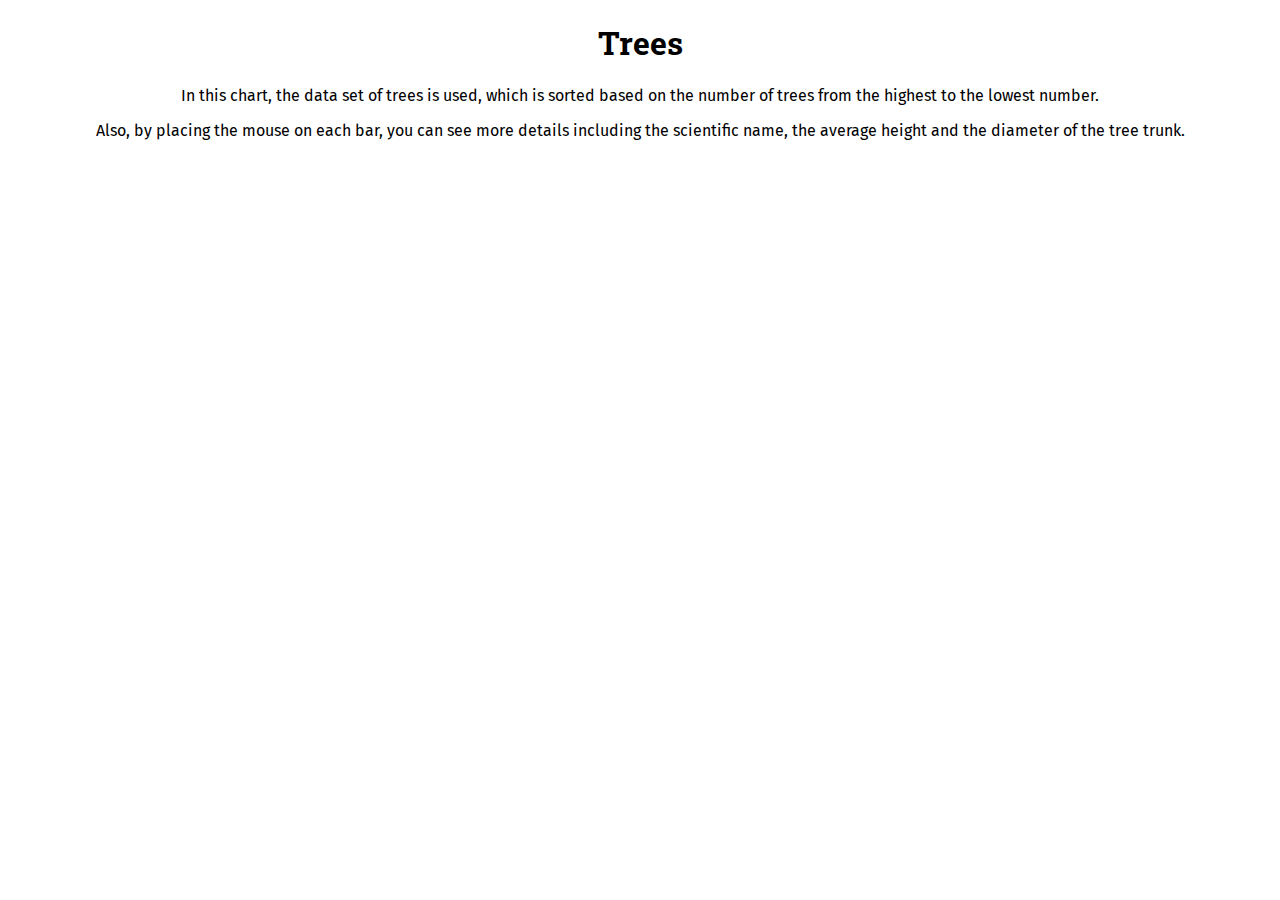
<file: vertical.html>
<!DOCTYPE html>
<html>
<head>
    <meta charset="utf-8">
    <!-- Load d3.js -->
    <script src="https://d3js.org/d3.v4.js"></script>

    <!-- Add Google Fonts links for Roboto Slab and Fira Sans -->
    <link href="https://fonts.googleapis.com/css?family=Roboto+Slab" rel="stylesheet">
    <link href="https://fonts.googleapis.com/css?family=Fira+Sans" rel="stylesheet">

    <style>
        /* Add CSS styles for the tooltip */
        .tooltip {
            position: absolute;
            background-color: rgba(0, 0, 0, 0.8);
            color: white;
            padding: 8px;
            border-radius: 5px;
            font-size: 12px;
            pointer-events: none;
            opacity: 0;
        }

        /* Apply Roboto Slab to title and heading */
        h1, h2 {
            font-family: 'Roboto Slab', serif;
        }

        /* Apply Fira Sans to paragraphs and text */
        p, span {
            font-family: 'Fira Sans', sans-serif;
        }

        div.a {
            text-align: center;
        }
    </style>
</head>
<body>
<div class="a">
    <h1>Trees</h1>
    <p>In this chart, the data set of trees is used, which is sorted based on the number of trees from the highest to the lowest number.</p>
    <p>Also, by placing the mouse on each bar, you can see more details including the scientific name, the average height and the diameter of the tree trunk.</p>
</div>

<!-- Create a div where the graph will take place -->
<div id="my_dataviz"></div>

<script>
  // Set the dimensions and margins of the graph
  var margin = {top: 10, right: 30, bottom: 100, left: 40},
      width = 1460 - margin.left - margin.right,
      height = 550 - margin.top - margin.bottom;
  
  // Append the SVG object to the body of the page
  var svg = d3.select("#my_dataviz")
    .append("svg")
      .attr("width", width + margin.left + margin.right)
      .attr("height", height + margin.top + margin.bottom)
    .append("g")
      .attr("transform",
            "translate(" + margin.left + "," + margin.top + ")");
  
  // Parse the Data
  d3.csv("https://raw.githubusercontent.com/Mjdmhmdi/DV_5M_Tree_dataset/main/trees.csv", function(data) {
    // Sort data
    data.sort(function(b, a) {
      return a.count - b.count;
    });
  
    // X axis
    var x = d3.scaleBand()
      .range([0, width])
      .domain(data.map(function(d) { return d.common_name; }))
      .padding(0.2);
    svg.append("g")
      .attr("transform", "translate(0," + height + ")")
      .call(d3.axisBottom(x))
      .selectAll("text")
        .attr("transform", "translate(-10,0)rotate(-45)")
        .style("text-anchor", "end");
  
    // Add Y axis
    var y = d3.scaleLinear()
      .domain([0, d3.max(data, function(d) { return +d.count; })])
      .nice()
      .range([height, 0]);
    svg.append("g")
      .call(d3.axisLeft(y));
  
    // Define a tooltip
    var tooltip = d3.select("body").append("div")
      .attr("class", "tooltip")
      .style("opacity", 0);
  
    // Bars
    svg.selectAll("mybar")
      .data(data)
      .enter()
      .append("rect")
        .attr("x", function(d) { return x(d.common_name); })
        .attr("width", x.bandwidth())
        .attr("height", function(d) { return height - y(0); })
        .attr("y", function(d) { return y(0); })
        .style("fill", "#69b3a2")
        .on("mouseover", function(d) {
          d3.select(this).style("fill", "orange");
          tooltip.transition()
            .duration(200)
            .style("opacity", 0.9);
          tooltip.html("Scientific Name: " + d.scientific_name + "<br/>Count : " + d.count + "<br/>Height (M): " + d.height_M +  "<br/>Diameter (CM): " + d.diameter_breast_height_binned_CM)
            .style("left", (d3.event.pageX) + "px")
            .style("top", (d3.event.pageY - 28) + "px");
        })
        .on("mouseout", function(d) {
          d3.select(this).style("fill", "#69b3a2");
          tooltip.transition()
            .duration(500)
            .style("opacity", 0);
        });
  
    // Animation
    svg.selectAll("rect")
      .transition()
      .duration(800)
      .attr("y", function(d) { return y(d.count); })
      .attr("height", function(d) { return height - y(d.count); })
      .delay(function(d, i) { return i * 100; });
  });
</script>
</body>
</html>
</file>
<file: final/D3-Racing-Bar-Chart-main/style.css>
body {
    background: rgba(94, 146, 176, 0.403);
    display: flex;
    flex-direction: column;
    align-items: center;
    overflow-y: auto;
}

.circular {
    margin-top: 50px;
}

.axis-label {
    font: 10px sans-serif;
    text-anchor: middle;
}

.gdp-label {
    font: 12px sans-serif;
    text-anchor: start;
}

.icon {
    width: 40px;
    height: 40px;
}

.year-text {
    font: 60px sans-serif;
    text-anchor: end;
    fill: rgb(71, 71, 71);
}

.tooltip {
    margin-top: -300px;
    display: flex;
    align-items: center;
    justify-content: center
}

.bubbles {
    stroke-width: 1px;
    stroke: black;
    opacity: .8
}

.bubbles:hover {
    stroke: black;
}
#my_dataviz {
    height: 620px !important;
}

.legend-color-box {
    display: inline-block;
    width: 20px;
    height: 20px;
    vertical-align: middle;
    margin-right: 5px;
}
#stack_legend{
    display: flex;
    width: 200px;
    justify-content: space-between;
    align-items: center;
}
</file>
